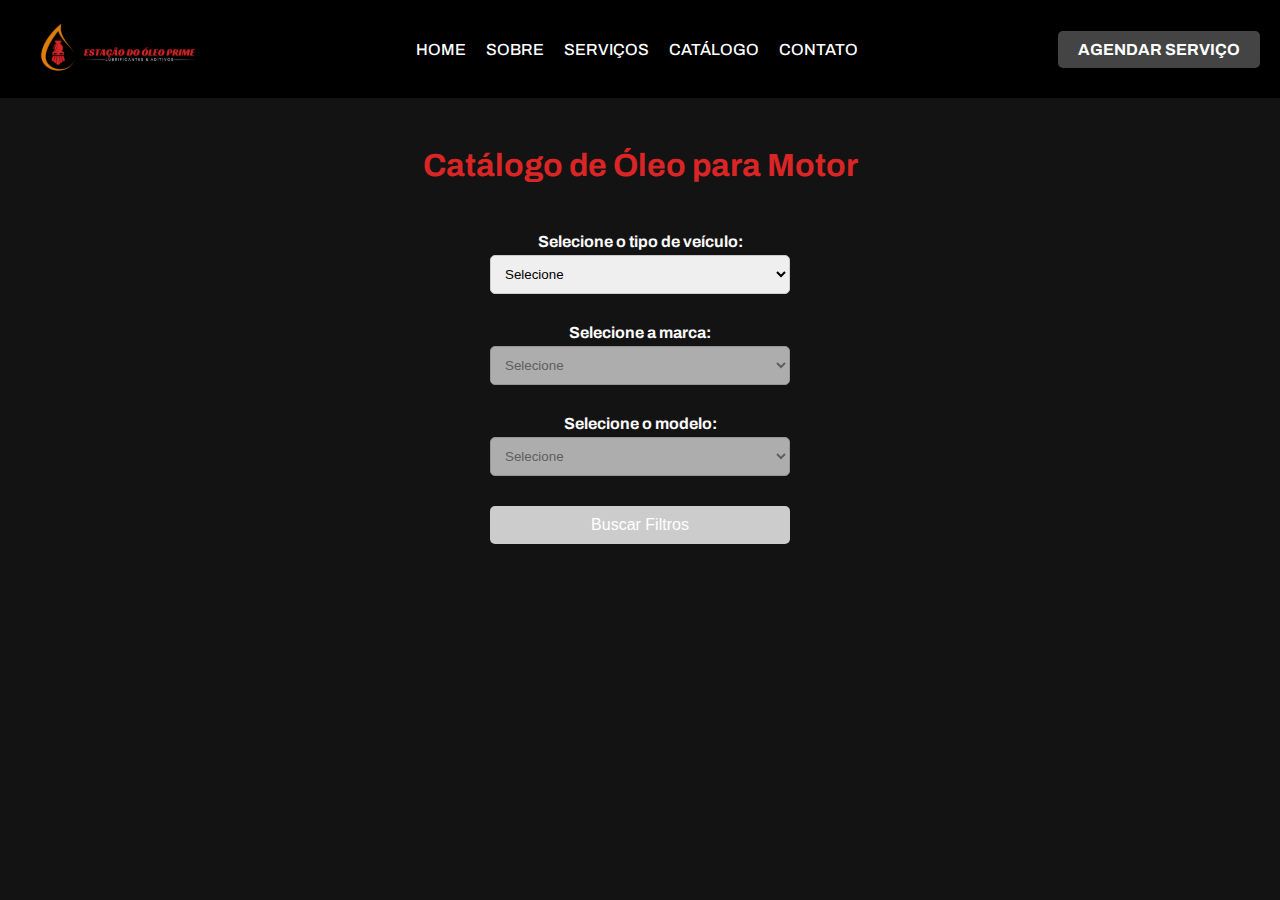
<file: pesquisa.html>
<!DOCTYPE html>
<html lang="pt-BR">
<head>
    <meta charset="UTF-8">
    <meta name="viewport" content="width=device-width, initial-scale=1.0">
    <link rel="shortcut icon" href="./assets/Prime.png" type="image/x-icon">
    <link rel="stylesheet" href="css/pesq.css">
    <script src="./js/index.js" defer></script>
    <script src="./js/pesq.js" defer></script>
    <title>Catálogo de Óleo</title>
</head>
<body>
    <header class="header">
        <!-- Ícone do Menu Hamburguer -->
          <div class="menu-toggle" id="menu-toggle">
            <span></span>
            <span></span>
            <span></span>
          </div>
          
        <div class="logo">
          <img src="assets/logo.svg" alt="Logo da empresa">
        </div>
        
        
        <!-- Navegação -->
        <nav class="nav" id="nav-menu">
          <a href="./index.html" class="nav-item">HOME</a>
          <a href="./sobre.html" class="nav-item">SOBRE</a>
          <a href="./serviços.html" class="nav-item">SERVIÇOS</a>
          <a href="#" class="nav-item">CATÁLOGO</a>
          <a href="https://api.whatsapp.com/send?l=pt&phone=551128948010" class="nav-item">CONTATO</a>
        </nav>
        
          <a class="button" href="https://api.whatsapp.com/send?l=pt&phone=551128948010">
            AGENDAR SERVIÇO
          </a>
        
      </header>

    <h1>Catálogo de Óleo para Motor</h1>
    <div class="filter-section">
        <label for="vehicle-type">Selecione o tipo de veículo:</label>
        <select id="vehicle-type">
            <option value="">Selecione</option>
            <option value="carro">Carro</option>
            <option value="moto">Moto</option>
        </select>
    </div>
    <div class="filter-section">
        <label for="brand">Selecione a marca:</label>
        <select id="brand" disabled>
            <option value="">Selecione</option>
            <!-- As opções serão preenchidas dinamicamente -->
        </select>
    </div>
    <div class="filter-section">
        <label for="model">Selecione o modelo:</label>
        <select id="model" disabled>
            <option value="">Selecione</option>
            <!-- As opções serão preenchidas dinamicamente -->
        </select>
    </div>
    <button id="search-button" disabled>Buscar Filtros</button>
    <table id="results-table" style="display: none;">
        <thead>
            <tr>
                <th>Modelo</th>
                <th>Motor</th>
                <th>Ano</th>
                <th>Tipo do Óleo</th>
            </tr>
        </thead>
        <tbody>
            <!-- Os resultados serão preenchidos dinamicamente -->
        </tbody>
    </table>
</body>
</html>
</file>
<file: css/pesq.css>
@import url('https://fonts.googleapis.com/css2?family=Archivo:ital,wght@0,100..900;1,100..900&display=swap');
* {
    margin: 0;
    padding: 0;
    box-sizing: border-box;
}

body {
    background-color: #131313;
    color: #fAFAFA;
    font-family: "Archivo", serif;
}

h1 {
    text-align: center;
    margin-block: 50px;
    color: #D92525;
}

.filter-section {
    margin-bottom: 20px;
    display: flex;
    flex-direction: column;
    align-items: center;
}

label {
    margin-bottom: 5px;
    font-weight: bold;
}

select, button {
    padding: 10px;
    margin-bottom: 10px;
    width: 100%;
    max-width: 300px;
    border: 1px solid #ccc;
    border-radius: 5px;
}

a {
text-decoration: none;
    }

button {
    background-color: #D92525;
    color: #fff;
    border: none;
    cursor: pointer;
    font-size: 1em;
    position: absolute;
    left: 50%;
    transform: translate(-50%);
}

button:disabled {
    background-color: #ccc;
    cursor: not-allowed;
    position: absolute;
    left: 50%;
    transform: translate(-50%);
}

table {
    width: 100%;
    border-collapse: collapse;
    margin-top: 100px;
    overflow-x: auto;
}

th, td {
    border: 1px solid #ddd;
    padding: 10px;
    text-align: center;
}

th {
    background-color: #D92525;
    color: #fff;
}

/* Header */
.header {
    display: flex;
    justify-content: space-between;
    align-items: center;
    padding: 15px 20px;
    background-color: #000;
    color: #fff;
    position: relative;
    z-index: 1000;
  }
  
  /* Menu Hamburguer */
  .menu-toggle {
    display: none;
    flex-direction: column;
    gap: 5px;
    cursor: pointer;
  }
  
  .menu-toggle span {
    display: block;
    width: 25px;
    height: 3px;
    background-color: #fff;
    transition: all 0.4s ease;
  }
  
  .menu-toggle.active span:nth-child(1) {
    transform: translateY(6px) rotate(45deg);
  }
  
  .menu-toggle.active span:nth-child(2) {
    opacity: 0;
  }
  
  .menu-toggle.active span:nth-child(3) {
    transform: translateY(-10px) rotate(-45deg);
  }
  
  /* Logo */
  .logo img {
    height: 65px;
  }
  
  /* Botão */
  .button {
    background: #444;
    color: #fff;
    border: none;
    padding: 10px 20px;
    border-radius: 5px;
    font-weight: bold;
    cursor: pointer;
    transition: background 0.3s;
  }
  
  .button:hover {
    background: #3D3D3D;
  }
  
  /* Navegação Desktop */
  .nav {
    display: flex;
    gap: 20px;
    z-index: 1001;
  }
  
  .nav-item {
    text-decoration: none;
    color: #fff;
    font-weight: 500;
    transition: color 0.3s;
  }
  
  .nav-item:hover {
    color: #D92525;
  }
  
  @media (max-width: 768px) {

    table {
      font-size: 0.9em;
  }

  th, td {
      padding: 8px;
  }

    h1 {
      font-size: 1.5em;
  }

  table {
      font-size: 0.8em;
  }

  th, td {
      padding: 6px;
  }

    .menu-toggle {
      display: flex; 
    }
  
    /* Navegação Mobile */
    .nav {
      display: none;
      position: absolute;
      top: 80px;
      left: 0;
      width: 100%;
      background-color: #000;
      flex-direction: column;
      gap: 10px;
      padding: 35px;
      text-align: center;
    }
  
    .nav.active {
      display: flex;
    }  
    
    .nav {
      flex-direction: column;
    }
  
    .button {
      display: flex; /* Esconde o botão no mobile */
      width: 95px;
      font-size: 12px;
    }
  }
</file>
